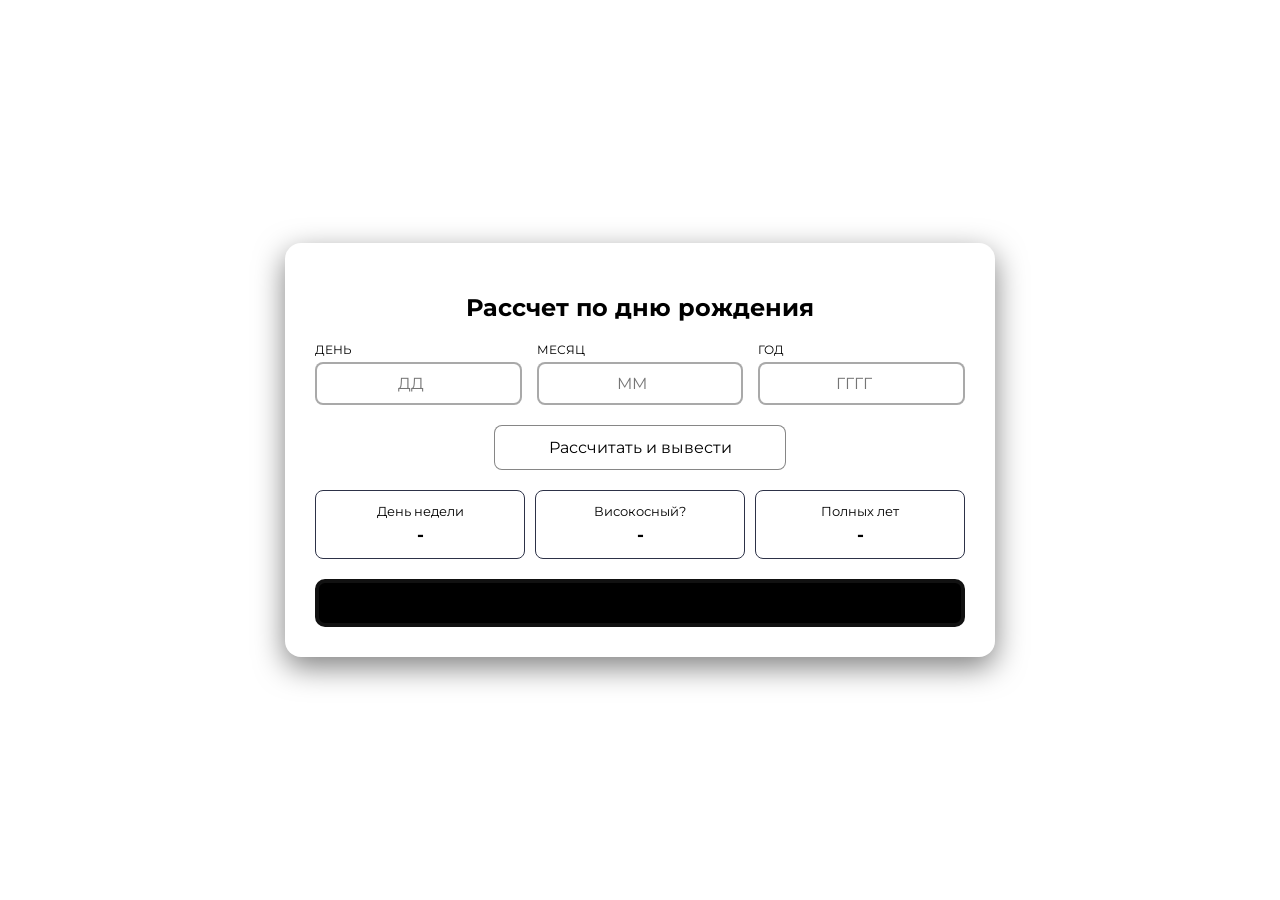
<file: Keys№2/index.html>
<!DOCTYPE html>
<html lang="ru">

<head>
    <meta charset="UTF-8">
    <meta name="viewport" content="width=device-width, initial-scale=1.0">
    <link rel="stylesheet" href="./style/all.css">
    <link rel="preconnect" href="https://fonts.googleapis.com">
    <link rel="preconnect" href="https://fonts.gstatic.com" crossorigin>
    <link
        href="https://fonts.googleapis.com/css2?family=Barlow+Semi+Condensed:ital,wght@0,100;0,200;0,300;0,400;0,500;0,600;0,700;0,800;0,900;1,100;1,200;1,300;1,400;1,500;1,600;1,700;1,800;1,900&family=Montserrat:ital,wght@0,100..900;1,100..900&family=Pixelify+Sans:wght@400..700&family=Raleway:ital,wght@0,100..900;1,100..900&family=Roboto:ital,wght@0,100;0,300;0,400;0,500;0,700;0,900;1,100;1,300;1,400;1,500;1,700;1,900&family=Titillium+Web:ital,wght@0,200;0,300;0,400;0,600;0,700;0,900;1,200;1,300;1,400;1,600;1,700&family=Unbounded:wght@200..900&display=swap"
        rel="stylesheet">
    <title>Кейс №2</title>
</head>

<body>
    <div class="pos-container">
        <div class="container">
            <h2>Рассчет по дню рождения</h2>

            <div class="form-group">
                <div class="input-box">
                    <label>День</label>
                    <input type="number" id="day" min="1" max="31" placeholder="ДД">
                </div>
                <div class="input-box">
                    <label>Месяц</label>
                    <input type="number" id="month" min="1" max="12" placeholder="ММ">
                </div>
                <div class="input-box">
                    <label>Год</label>
                    <input type="number" id="year" min="1900" max="2026" placeholder="ГГГГ">
                </div>
            </div>
            <div class="pos-btn">
                <button class="btn-progress" onclick="processData()">Рассчитать и вывести</button>
            </div>
            

            <div class="error-msg" id="error">Пожалуйста, введите корректную дату!</div>

            <!-- Блок с результатами вычислений -->
            <div class="results">
                <div class="result-card">
                    <div class="label">День недели</div>
                    <div class="value" id="res-weekday">-</div>
                </div>
                <div class="result-card">
                    <div class="label">Високосный?</div>
                    <div class="value" id="res-leap">-</div>
                </div>
                <div class="result-card">
                    <div class="label">Полных лет</div>
                    <div class="value" id="res-age">-</div>
                </div>
            </div>

            <!-- Электронное табло -->
            <div class="led-board" id="led-board">
                <!-- Сюда JavaScript сгенерирует пиксели -->
            </div>
        </div>
    </div>
    <script src="./js/script.js"></script>
</body>

</html>
</file>
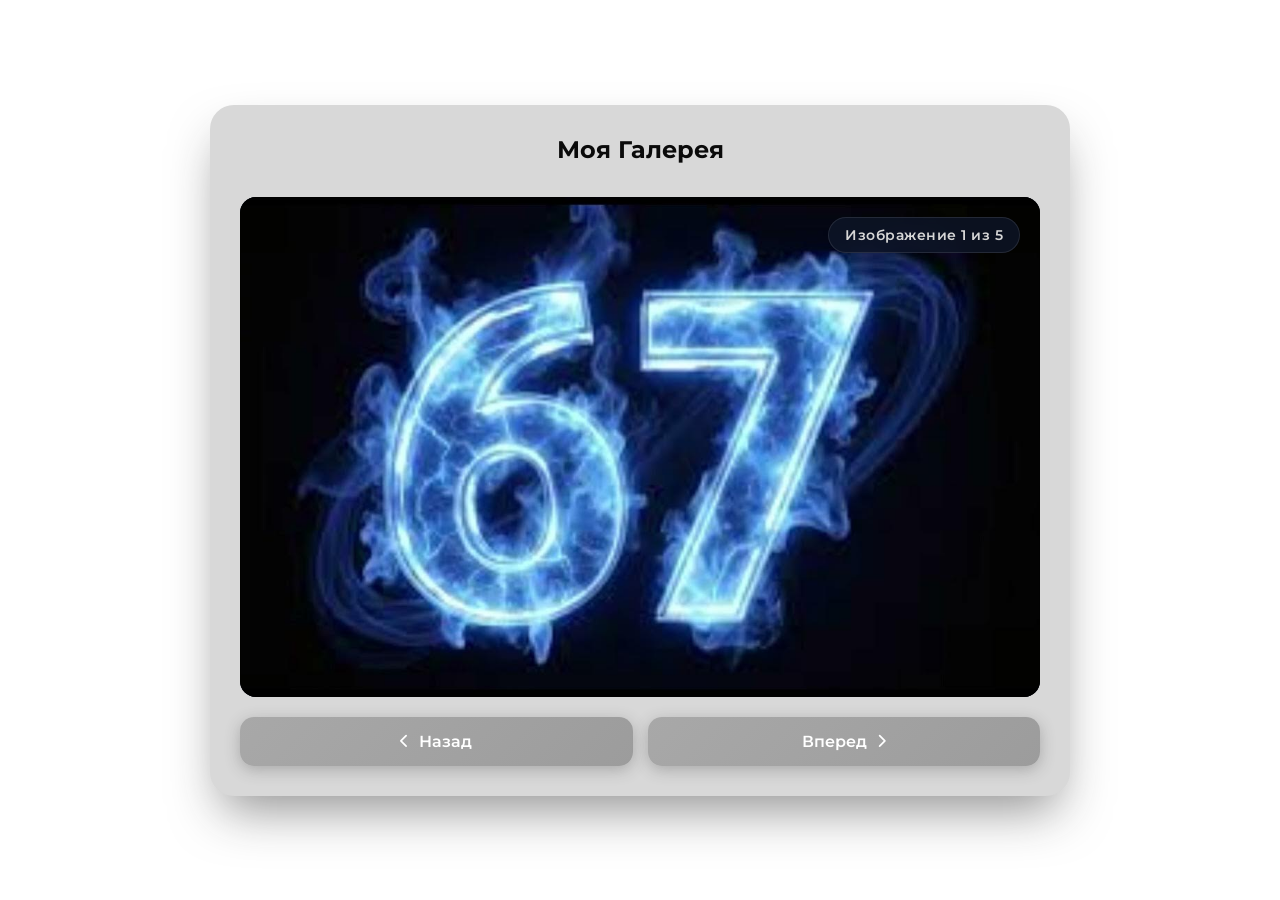
<file: Keys№3/index.html>
<!DOCTYPE html>
<html lang="ru">
<head>
    <meta charset="UTF-8">
    <meta name="viewport" content="width=device-width, initial-scale=1.0">
    <title>Интерактивный слайдер изображений</title>
    <!--Cсылки для шрифта и иконок стрелок -->
    <link rel="preconnect" href="https://fonts.googleapis.com">
    <link rel="preconnect" href="https://fonts.gstatic.com" crossorigin>
    <link href="https://fonts.googleapis.com/css2?family=Montserrat:wght@400;500;600;700&display=swap" rel="stylesheet">
    <link rel="stylesheet" href="https://cdnjs.cloudflare.com/ajax/libs/font-awesome/6.5.1/css/all.min.css">
    <link rel="stylesheet" href="./style/css/all.css">
</head>
<body>

    <div class="slider-card">
        <div class="slider-header">
            <h1>Моя Галерея</h1>
        </div>

        <!-- Область вывода фото -->
        <div class="image-viewport">
            <img id="slider-image" src="" alt="Фото слайдера">
            <!-- Счетчик слайдов -->
            <div class="image-counter" id="slider-counter">Загрузка...</div>
        </div>

        <!-- Кнопки управления -->
        <div class="controls-panel">
            <button class="slider-btn" id="btn-prev">
                <i class="fa-solid fa-chevron-left"></i> Назад
            </button>
            <button class="slider-btn" id="btn-next">
                Вперед <i class="fa-solid fa-chevron-right"></i>
            </button>
        </div>
    </div>
    <script src="./js/slider.js"></script>
</body>
</html>
</file>
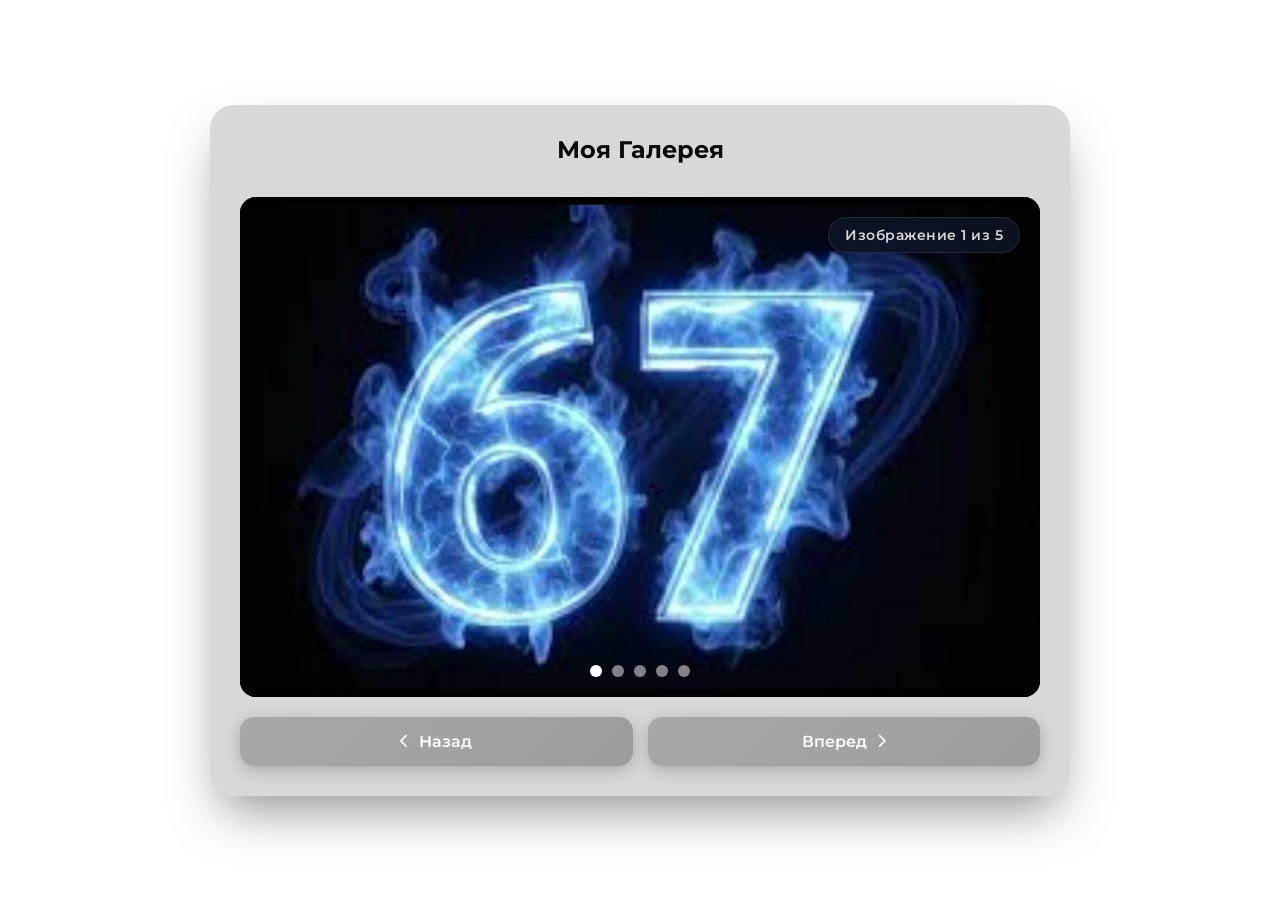
<file: Keys№5/index.html>
<!DOCTYPE html>
<html lang="ru">
<head>
    <meta charset="UTF-8">
    <meta name="viewport" content="width=device-width, initial-scale=1.0">
    <title>Интерактивный слайдер изображений</title>
    <!--Cсылки для шрифта и иконок стрелок -->
    <link rel="preconnect" href="https://fonts.googleapis.com">
    <link rel="preconnect" href="https://fonts.gstatic.com" crossorigin>
    <link href="https://fonts.googleapis.com/css2?family=Montserrat:wght@400;500;600;700&display=swap" rel="stylesheet">
    <link rel="stylesheet" href="https://cdnjs.cloudflare.com/ajax/libs/font-awesome/6.5.1/css/all.min.css">
    <link rel="stylesheet" href="./style/css/all.css">
</head>
<body>

    <div class="slider-card">
        <div class="slider-header">
            <h1>Моя Галерея</h1>
        </div>

        <!-- Область вывода фото -->
            <div class="image-viewport">
                <img id="slider-image" src="" alt="Фото слайдера">
                <!-- Счетчик слайдов -->
                <div class="image-counter" id="slider-counter">Загрузка...</div>
                <!-- Индикаторы -->
    <div class="slider-dots" id="slider-dots"></div>
            </div>

        <!-- Кнопки управления -->
        <div class="controls-panel">
            <button class="slider-btn" id="btn-prev">
                <i class="fa-solid fa-chevron-left"></i> Назад
            </button>
            <button class="slider-btn" id="btn-next">
                Вперед <i class="fa-solid fa-chevron-right"></i>
            </button>
        </div>
    </div>
    <script src="./js/slider.js"></script>
</body>
</html>
</file>
<file: Keys№2/style/all.css>
@import url(./global.css);
@import url(./index.css);
</file>
<file: Keys№3/style/css/all.css>
@import url(./global.css);
@import url(./index.css);
</file>
<file: Keys№5/style/css/all.css>
@import url(./global.css);
@import url(./index.css);
</file>
